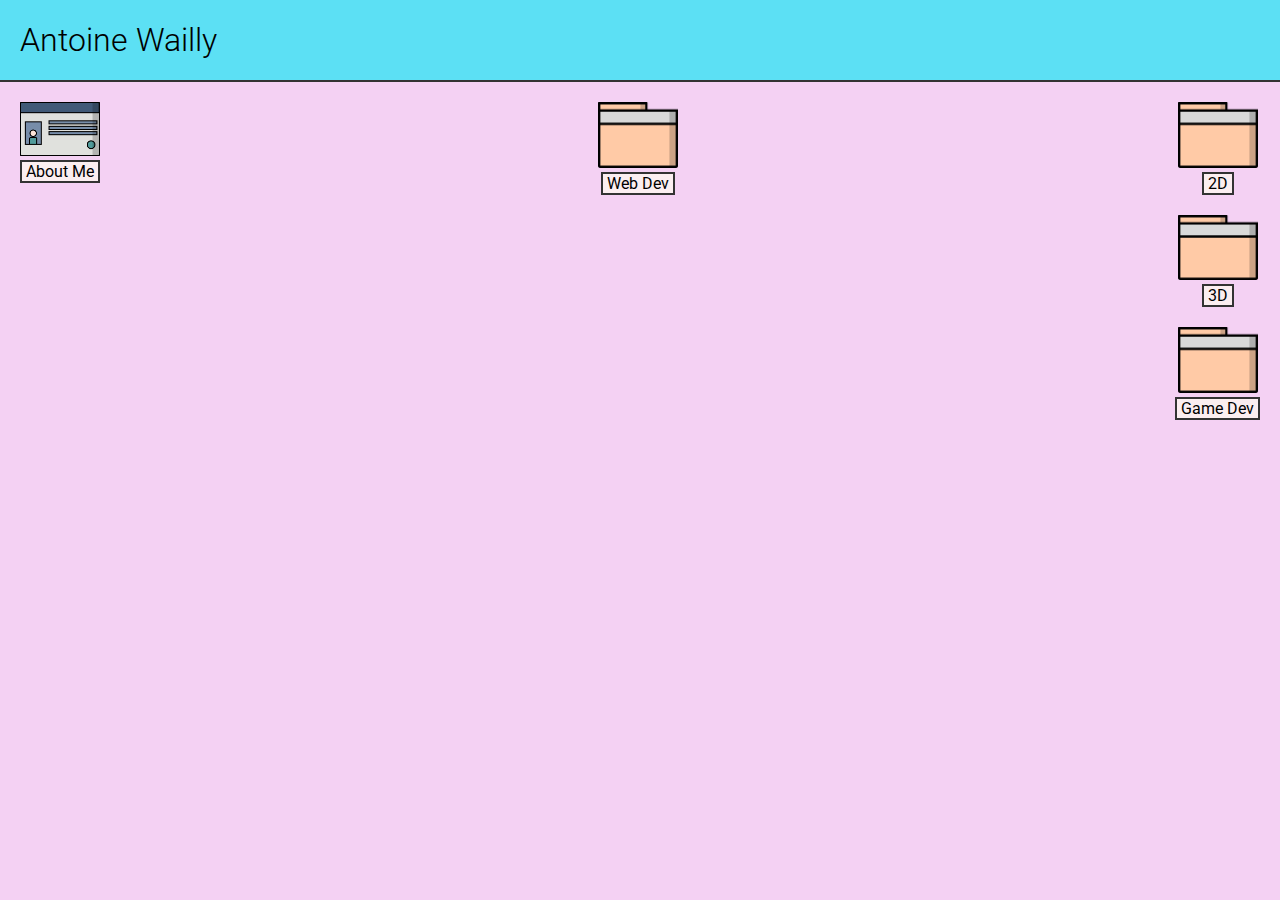
<file: index.html>
<!DOCTYPE html>
<html lang="en">
<head>
    <meta charset="UTF-8">
    <meta name="viewport" content="width=device-width, initial-scale=1.0">
    <title>Hello World</title>
    <link rel="stylesheet" href="index.css">
    <link rel="preconnect" href="https://fonts.googleapis.com">
    <link rel="preconnect" href="https://fonts.gstatic.com" crossorigin>
    <link href="https://fonts.googleapis.com/css2?family=Roboto:ital,wght@0,300;0,400;0,700;1,300;1,400;1,700&display=swap" rel="stylesheet">   
</head>
<body>
    <header>
        <div id="headerName">Antoine Wailly</div>
    </header>

    <div id="container">
        
        <div>
            <div id="aboutMe">
                <div id="aboutMeIcon" class="folder">
                    <a href="aboutme.html"><img src="Assets/id.png" alt="folder icon" class="folderIcon"></a>
                    <p class="folderText">About Me</p>
                </div>
            </div>
        </div>

            <div id="webDev">
                <div id="webDevIcon" class="folder">
                    <a href="webdev.html"><img src="Assets/folder.png" alt="folder icon" class="folderIcon"></a>
                    <p class="folderText">Web Dev</p>
                </div>
            </div>

        <div>

            <div id="work2D">
                <div id="work2DIcon" class="folder">
                    <a href="work2D.html"><img src="Assets/folder.png" alt="folder icon" class="folderIcon"></a>
                    <p class="folderText">2D</p>
                </div>
            </div>
            <div id="work3D">
                <div id="work3DIcon" class="folder">
                    <a href="work3D.html"><img src="Assets/folder.png" alt="folder icon" class="folderIcon"></a>
                    <p class="folderText">3D</p>
                </div>
            </div>
            <div id="workGameDev">
                <div id="workGameDevIcon" class="folder">
                    <a href="workgamedev.html"><img src="Assets/folder.png" alt="folder icon" class="folderIcon"></a>
                    <p class="folderText">Game Dev</p>
                </div>
            </div>

        </div>

    </div>
</body>
</html>
</file>
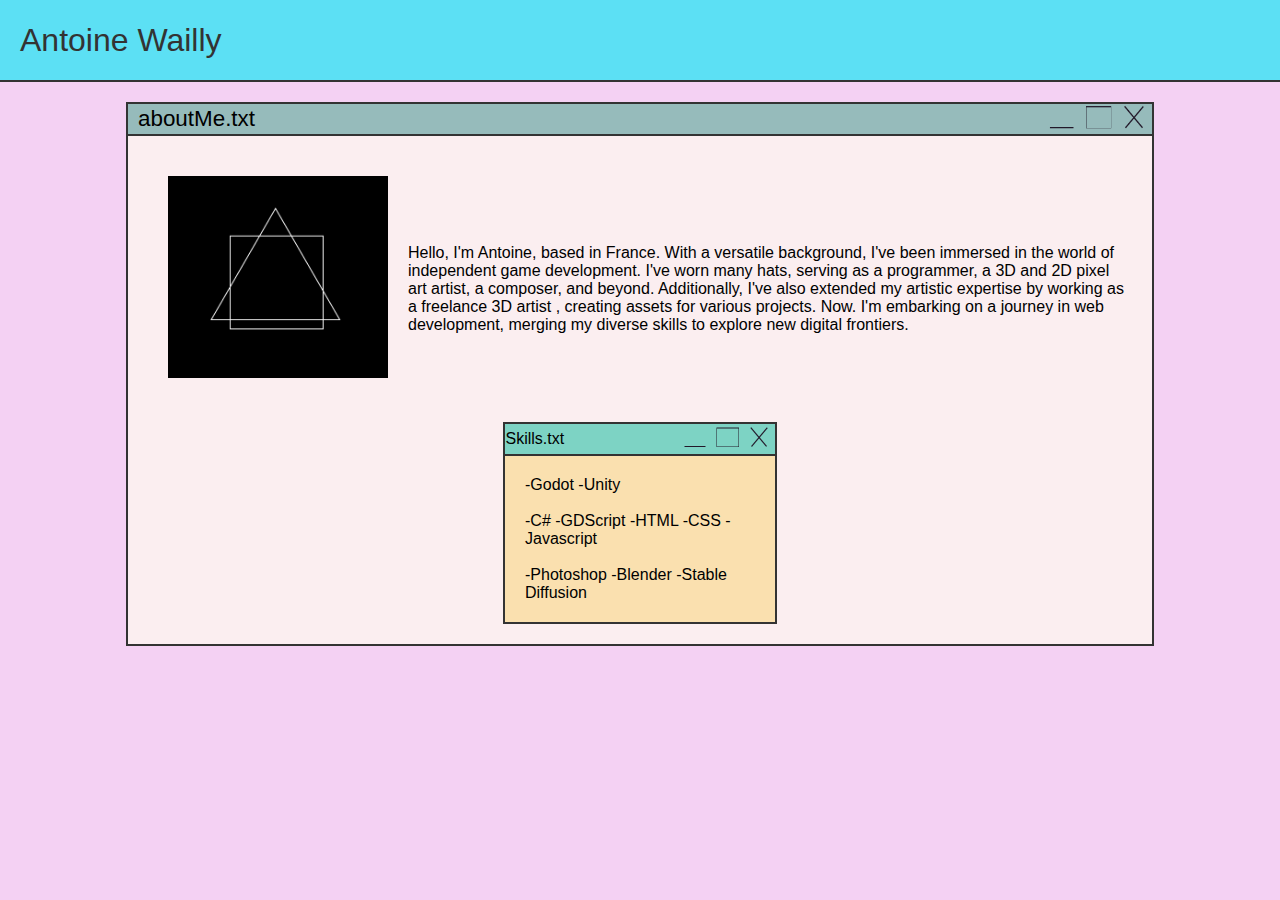
<file: aboutme.html>
<!DOCTYPE html>
<html lang="en">
<head>
    <meta charset="UTF-8">
    <meta name="viewport" content="width=device-width, initial-scale=1.0">
    <title>About Me</title>
    <link rel="stylesheet" href="interiorfolder.css">
</head>
<body>
    <header>
        <div id="headerName"><a href="index.html">Antoine Wailly</a></div>
    </header>
</body><div id="container">
    <div>
        <div class="topBar">
            <p>aboutMe.txt</p>
            <a href="index.html"><img src="Assets/topbarWindow.png" alt=""></a>
        </div>
        <div id="containerWork">
            <div id="aboutMeOne">
                <div id="profilPicture">
                    <img src="Assets/Logo.png" alt="">
                </div>
                <div id="aboutMe">
                    <p>Hello, I'm Antoine, based in France. With a versatile background, I've been immersed in the world of independent game development. I've worn many hats, serving as a programmer, a 3D and 2D pixel art artist, a composer, and beyond. Additionally, I've also extended my artistic expertise by working as a freelance 3D artist , creating assets for various projects. Now. I'm embarking on a journey in web development, merging my diverse skills to explore new digital frontiers.</p>
                </div>
            </div>

            <div id="aboutMeTwo">
                <div class="topBar2">
                    <p>Skills.txt</p>
                    <a href="index.html"><img src="Assets/topbarWindow.png" alt=""></a>
                </div>
                <div id="skills">
                    <p>    -Godot -Unity
                        <br>
                        <br>
                        -C# -GDScript -HTML -CSS -Javascript
                        <br>
                        <br>
                        -Photoshop -Blender -Stable Diffusion
                    </p>
                </div>
            </div>
        </div>
    </div>
</div>
</html>
</file>
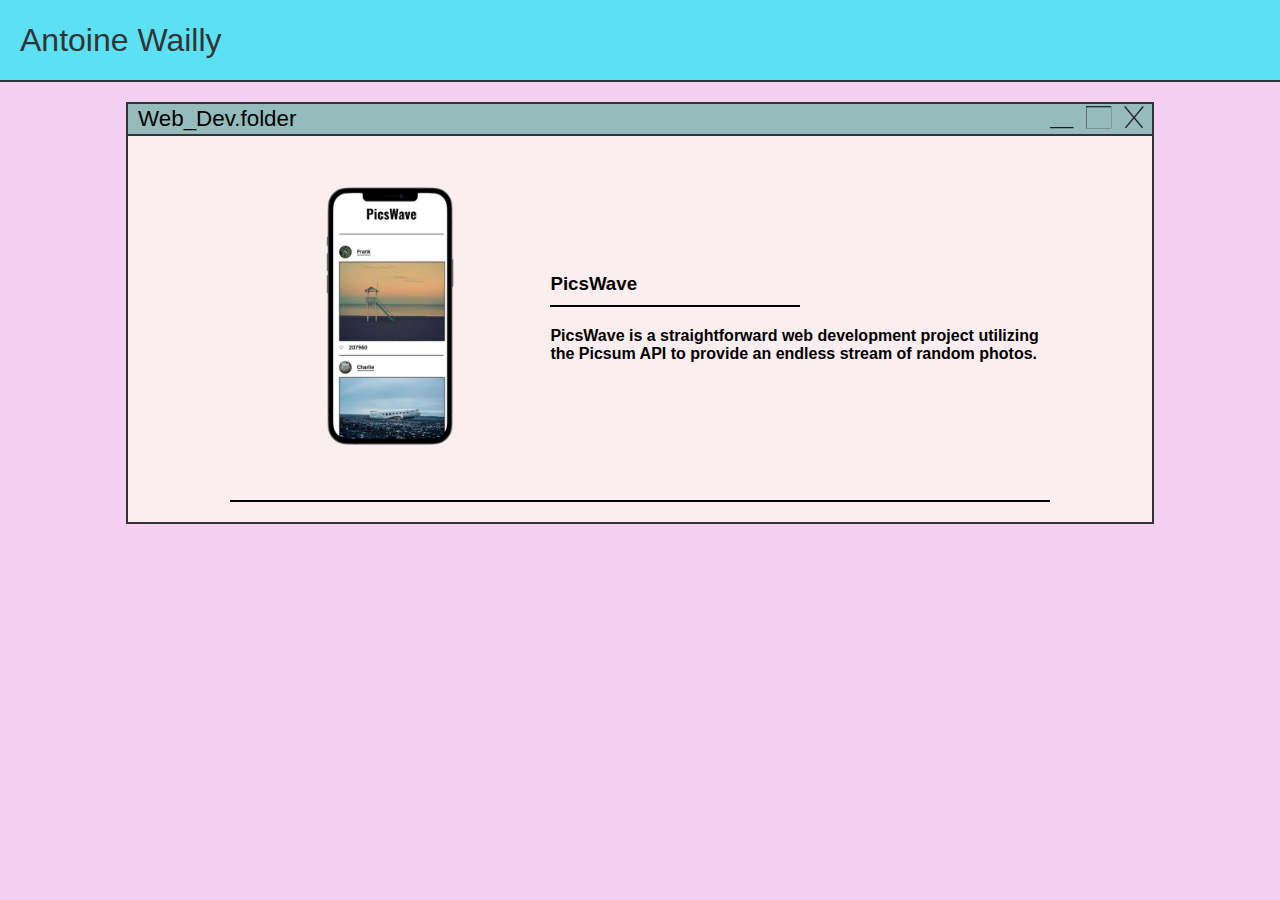
<file: webdev.html>
<!DOCTYPE html>
<html lang="en">
<head>
    <meta charset="UTF-8">
    <meta name="viewport" content="width=device-width, initial-scale=1.0">
    <title>Web Dev</title>
    <link rel="stylesheet" href="interiorfolder.css">
</head>
<body>
    <header>
        <div id="headerName"><a href="index.html">Antoine Wailly</a></div>
    </header>
    <div id="container">
        <div>
            <div class="topBar">
                <p>Web_Dev.folder</p>
                <a href="index.html"><img src="Assets/topbarWindow.png" alt=""></a>
            </div>
            <div id="containerWork">
            
                <div id="instaClone">
                    <div><a href="https://kronde.github.io/PicsWave/"><img src="Assets/Web Dev/iPhone 12 Pro Max -- Graphite.png" alt=""></a></div>
                    <div id="interiorInstaClone">
                        <h3>PicsWave</h3>
                        <h4>PicsWave is a straightforward web development project utilizing the Picsum API to provide an endless stream of random photos.</h4>
                    </div>
                </div>

            </div>
        </div>
    </div>
</body>
</html>
</file>
<file: index.css>
*{
    padding: 0;
    margin: 0;
    font-family: 'Roboto', sans-serif;
}

header{
    background-color: #5ce0f4;
    padding: 20px;
    border-bottom: 2px solid #333333;
    font-size: 2rem;
    font-weight: 300;
    height: 40px;
    max-height: 40px;
    display: flex;
    justify-content: space-between;
    align-items: center;
}

body{
    background-color: #f4d1f3;
    
}

a{
    text-decoration: none;
    color: #333333;
}
a:hover{
    cursor: pointer;
}

.folder{
    display: flex;
    flex-direction: column;
    align-items: center;
    margin-top: 20px;
    margin-left: 20px;
    margin-right: 20px;
}
.folderIcon{
    width: 80px;
}
.folderText{
    border: 2px solid #333333;
    background-color: #FBEEF0;
    font-weight: 400;
    padding: 0 4px;
}
#container{
    display: flex;
    justify-content: space-between;
}
</file>
<file: interiorfolder.css>
*{
    padding: 0;
    margin: 0;
    font-family: 'Roboto', sans-serif;
}

header{
    background-color: #5ce0f4;
    padding: 20px;
    border-bottom: 2px solid #333333;
    font-size: 2rem;
    font-weight: 300;
    height: 40px;
    max-height: 40px;
    display: flex;
    justify-content: space-between;
    align-items: center;
}

body{
    background-color: #f4d1f3;
}

a{
    text-decoration: none;
    color: #333333;
}
a:hover{
    cursor: pointer;
}


.topBar{
    background-color: #96bbbb;
    width: 80vw;
    height: 30px;
    display: flex;
    align-items: center;
    justify-content: space-between;
    border-top: 2px solid #333333;
    border-left: 2px solid #333333;
    border-right: 2px solid #333333;
}
.topBar2{
        background-color: #7dd3c4;
        width: 117%;
        height: 30px;
        display: flex;
        align-items: center;
        justify-content: space-between;
        border-bottom: 2px solid #333333;
        border-left: 2px solid #333333;
        border-right: 2px solid #333333;
        margin-bottom: 20px;
}
.topBar2 img{
    height: 30px;
}
.topBar P{
    margin-left: 10px;
    font-size: 1.4rem;
    font-weight: 300;
}
.topBar img{
    height: 34px;
}

.workImg{
    width: 80px;
    border: 2px solid #333333;
    margin-top: 20px;
    margin-left: 8px;
}
.title{
    font-size: 2rem;
    font-weight: 700;
    margin-top: 80px;
    margin-bottom: 20px;
    text-align: center;
    border-bottom: 2px solid #333333;
}
.titleTop{
    font-size: 2rem;
    font-weight: 700;
    margin-top: 10px;
    margin-bottom: 20px;
    text-align: center;
    border-bottom: 2px solid #333333;
}
.textVersion{
    margin-bottom: 20px;
}
.packImg{
    display: flex;
    justify-content: center;
    flex-wrap: wrap;
}

#headerName a{
    transition: border-bottom 0.1s;
}

#headerName a:hover{
    border-bottom: 1px solid #333333;
}



#container{
    display: flex;
    justify-content: center;
    align-items: center;
    margin-top: 20px;
    padding-bottom: 40px;
}

#containerWork{
    background-color: #FBEEF0;
    width: 80vw;
    height: auto;
    display: flex;
    flex-wrap: wrap;
    justify-content: center;
    border: 2px solid #333333;
    padding-top: 20px;
    padding-bottom: 20px;
    overflow: auto;
}

#awake{
    display: flex;
    justify-content: center;
    align-items: center;
    flex-wrap: wrap;
    padding-bottom: 20px;
    border-bottom: 2px solid #333333;
}
#awake img{
    width: 200px;
    margin-right: 20px;
    margin-left: 20px;
    margin-bottom: 20px;
}
#awake p{
    margin-left: 10px;
    margin-right: 10px;
}

#canceledPresentation{
    display: flex;
    justify-content: center;
    padding-top: 40px;
    margin-top: 100px;
    margin-bottom: 20px;
    padding-bottom: 20px;
    text-align: center;
    font-size: 1.2rem;
    font-weight: 600;
}

#noTomorrow{
    display: flex;
    flex-direction: column;
    flex-wrap: wrap;
    justify-content: center;
    align-items: center;
}
#noTomorrow img{
    width: 120px;
    height: 80px;
}
#noTomorrowHorror{
    display: flex;
    flex-direction: column;
    flex-wrap: wrap;
    justify-content: center;
    align-items: center;
}
#noTomorrowHorror img{
    width: 120px;
    height: 80px;
}
#noTomorrowHorror p{
    margin-bottom: 20px;
    text-align: center;
    padding: 20px;
}

#aboutMeOne{
    display: flex;
    flex-wrap: wrap;
    align-items: center;
    justify-content: center;
    padding: 20px;
}
#aboutMeOne img{
    margin-left: 20px;
    margin-right: 20px;
    margin-bottom: 20px;
    width: 220px;
}

#aboutMeTwo{
    display: flex;
    flex-direction: column;
    justify-content: center;
    align-items: center;
    border: 1px solid red;
    width: 230px;
    border: 2px solid #333333;
    padding-bottom: 20px;
    padding-left: 20px;
    padding-right: 20px;
    background-color: #FAE0AF;
}


#instaClone{
    display: flex;
    flex-direction: column;
    align-items: center;
    justify-content: center;
    padding-bottom: 20px;
    width: 80%;
    border-bottom: 2px solid black;
}

#instaClone h3{
    width: 50%;
    margin-bottom: 20px;
    padding-bottom: 10px;
    border-bottom: 2px solid black;
}
#instaClone img{
    height: 320px;
}



@media only screen and (min-width: 768px){
    
    .workImg{
        width: 220px;
    }
    #awake{
        display: flex;
        justify-content: space-between;
        align-items: center;
        flex-wrap: nowrap;
    }
    
    #awake img{
        width: 320px;
    }
    
    #noTomorrow{
        flex-wrap: nowrap;
    }
    #noTomorrow img{
        width: 320px;
        height: 180px;
    }
    
    #noTomorrowHorror{
        flex-wrap: nowrap;
    }
    #noTomorrowHorror img{
        width: 320px;
        height: 180px;
    }
    
    #aboutMeOne{
        flex-wrap: nowrap;
    }
    #instaClone{
        display: flex;
        flex-direction: row;
        align-items: center;
        justify-content: flex-start;
    }
    }
</file>
